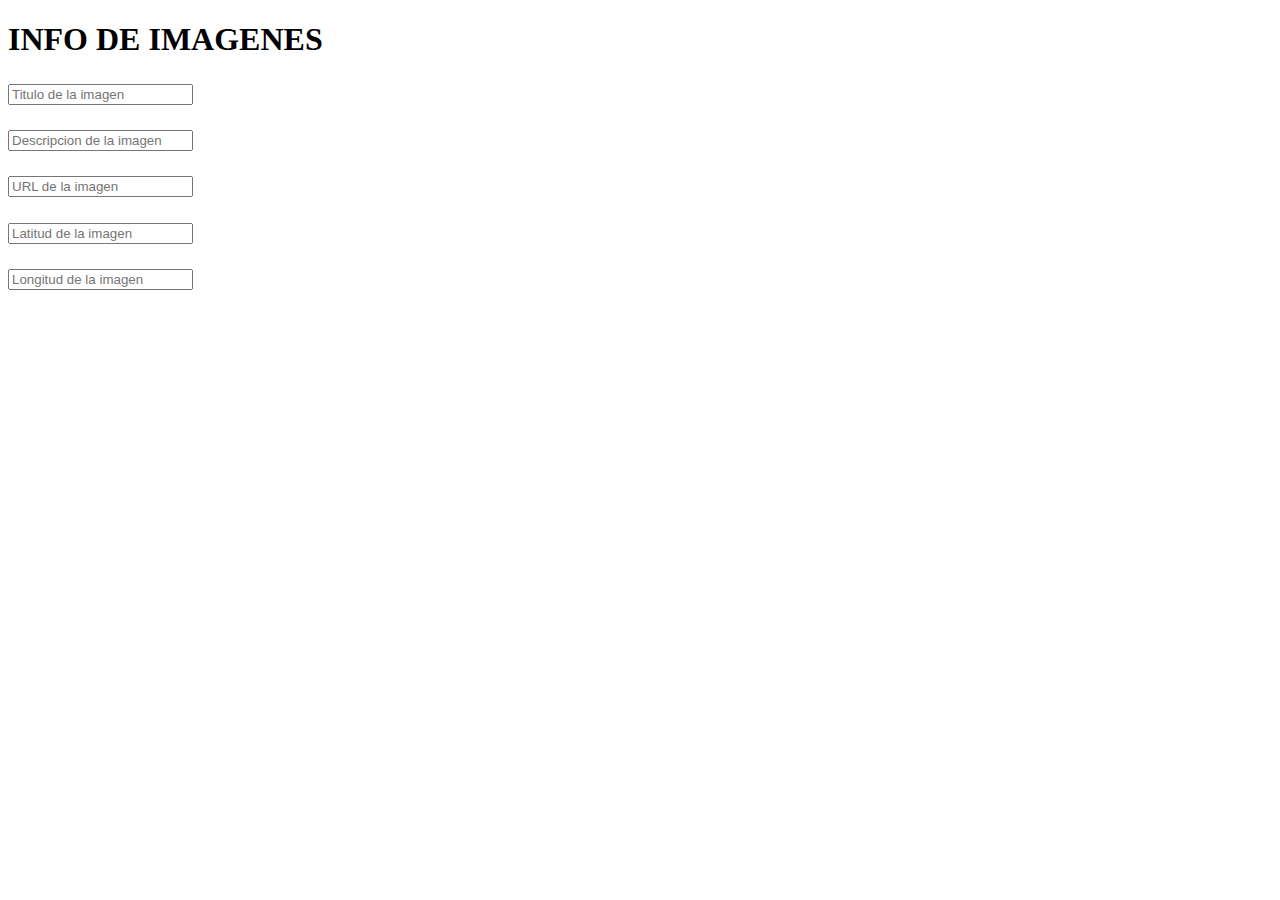
<file: Samuel_Navarro_Peinado_Practica05_DWEC/web/imageData.html>
<!DOCTYPE html>
<html lang="en">

<head>
    <meta charset="UTF-8">
    <meta http-equiv="X-UA-Compatible" content="IE=edge">
    <meta name="viewport" content="width=device-width, initial-scale=1.0">
    <link rel="stylesheet" href="../css/estiloImageData.css">
    <title>Informacion de Imagen</title>
</head>

<body onload="showImageData()">
    <h1>INFO DE IMAGENES</h1>
    <!--Cuadros de texto para imprimir los datos de las imagenes-->
    <div id="tituloDiv">
        <label for="titulo"></label>
        <input type="text" id="titulo" name="titulo" placeholder="Titulo de la imagen">
    </div>
    <div id="descripcionDiv">
        <label for="descripcion"></label>
        <input type="text" id="descripcion" name="descripcion" placeholder="Descripcion de la imagen">
    </div>
    <div id="urlDiv">
        <label for="url"></label>
        <input type="text" id="url" name="url" placeholder="URL de la imagen">
    </div>
    <div id="latitudDiv">
        <label for="latitud"></label>
        <input type="text" id="latitud" name="latitud" placeholder="Latitud de la imagen">
    </div>
    <div id="longitudDiv">
        <label for="longitud"></label>
        <input type="text" id="longitud" name="longitud" placeholder="Longitud de la imagen">
    </div>
    <script type="text/javascript" src="./view/loadImageData.js"></script>
    <script src="https://ajax.googleapis.com/ajax/libs/jquery/3.5.1/jquery.min.js" crossorigin="anonymous"></script>
</body>

</html>
</file>
<file: Samuel_Navarro_Peinado_Practica05_DWEC/css/estiloImageData.css>
div {
    margin-top: 2%;
    margin-bottom: 2%;
}
</file>
